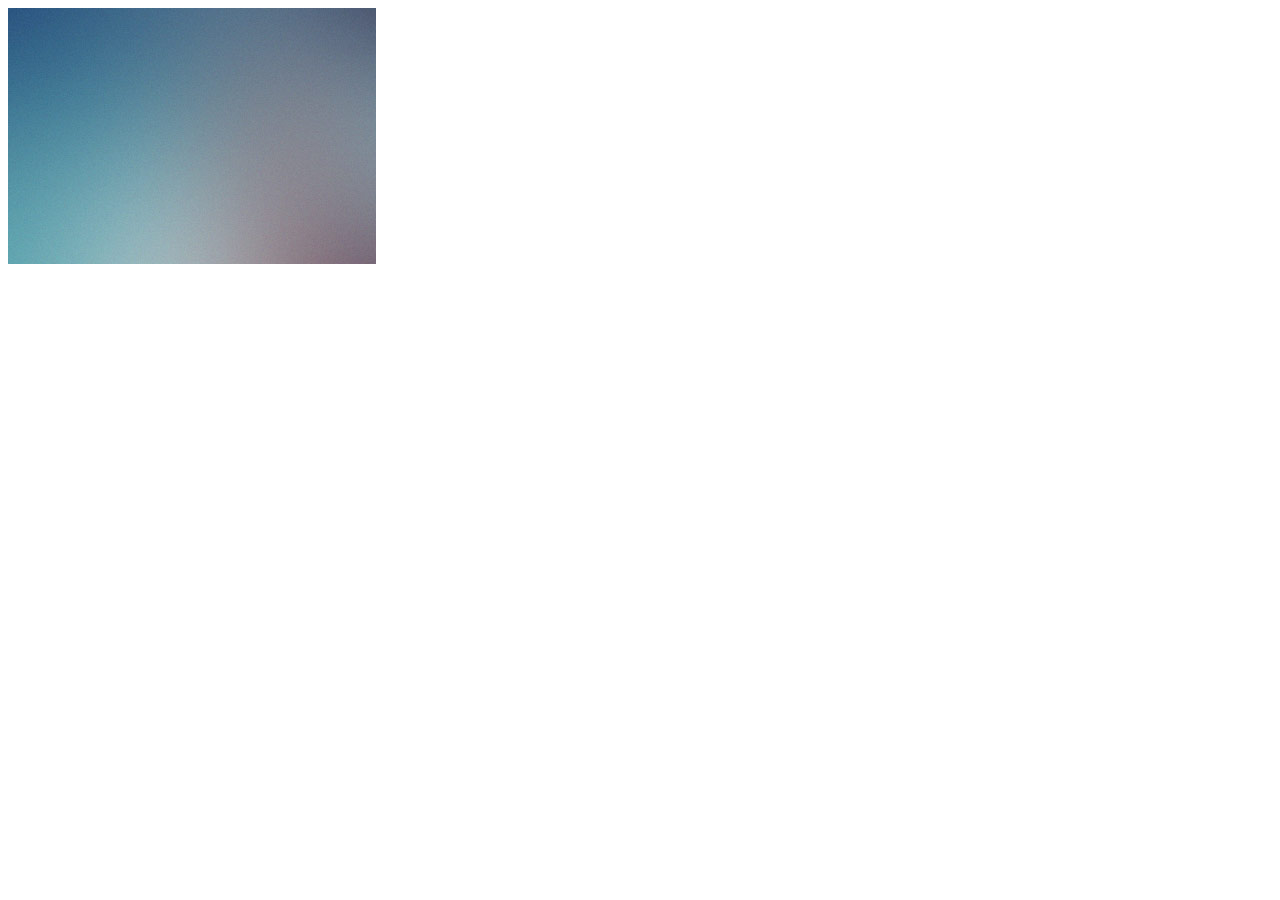
<file: Slideshow-auto.html>
<html>
	<head>
	</head>
	<body>
	<img class="mySlides" src="images/pic01.jpg">
	<img class="mySlides" src="images/pic02.jpg">
	<img class="mySlides" src="images/pic03.jpg">
	<img class="mySlides" src="images/logo_ngo.png">
	<script type="text/javascript">
	var slideIndex = 0;
	carousel();

	function carousel() {
	    var i;
	    var x = document.getElementsByClassName("mySlides");
	    for (i = 0; i < x.length; i++) {
	      x[i].style.display = "none"; 
	    }
	    slideIndex++;
	    if (slideIndex > x.length) {slideIndex = 1} 
	    x[slideIndex-1].style.display = "block"; 
	    setTimeout(carousel, 2000); // Change image every 2 seconds
	}
	</script
	</body>
</html>
</file>
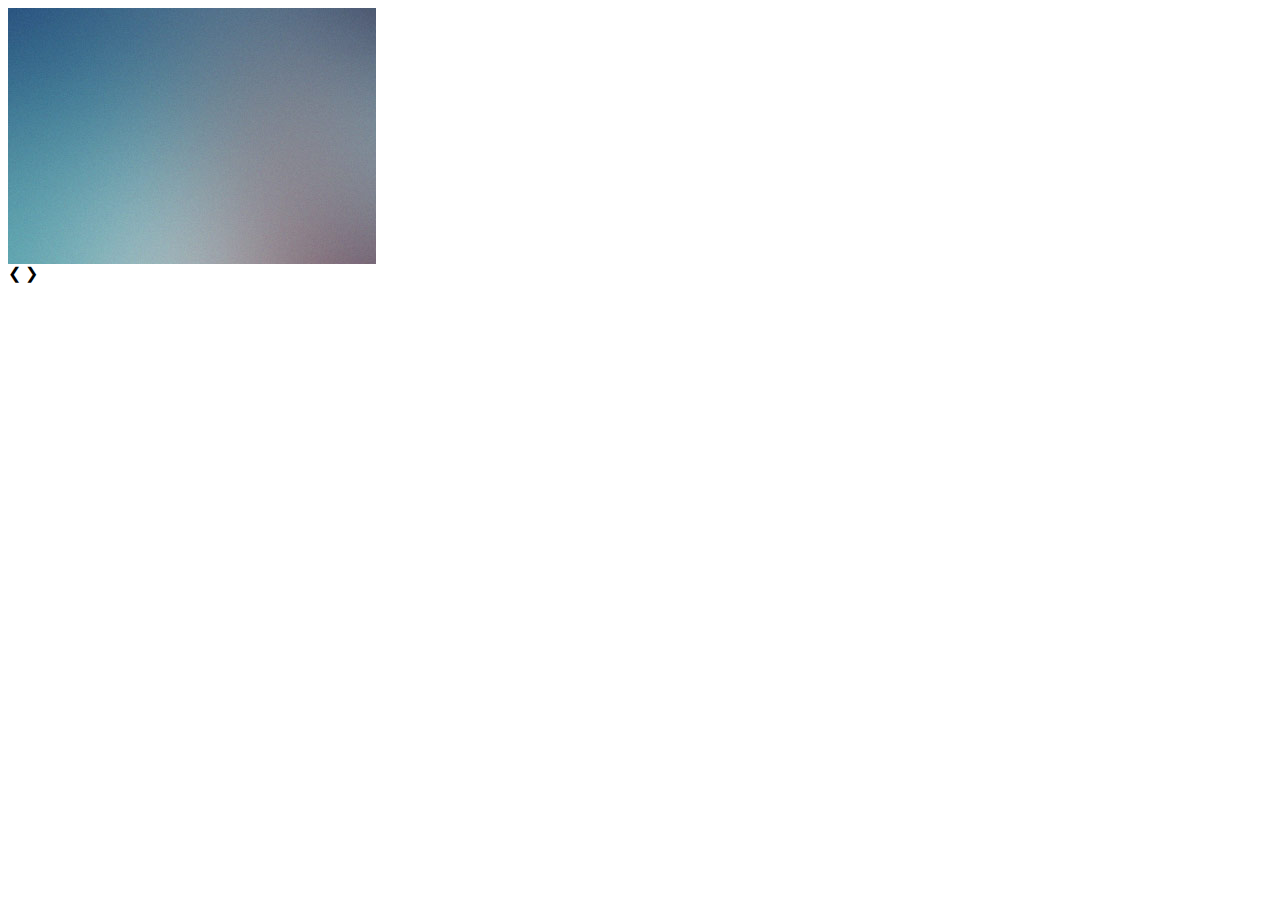
<file: Slideshow-manual.html>
<html>
	<head>
	</head>
	<body>
	<img class="mySlides" src="images/pic01.jpg">
	<img class="mySlides" src="images/pic02.jpg">
	<img class="mySlides" src="images/pic03.jpg">
	<img class="mySlides" src="images/logo_ngo.png">
		<script type="text/javascript">
			var slideIndex = 1;
			showDivs(slideIndex);

			function plusDivs(n) {
			    showDivs(slideIndex += n);
			}

			function showDivs(n) {
			    var i;
			    var x = document.getElementsByClassName("mySlides");
			    if (n > x.length) {slideIndex = 1} 
			    if (n < 1) {slideIndex = x.length} ;
			    for (i = 0; i < x.length; i++) {
			        x[i].style.display = "none"; 
			    }
			    x[slideIndex-1].style.display = "block"; 
			}
		</script>
		<a class="w3-btn-floating" onclick="plusDivs(-1)">&#10094;</a>
		<a class="w3-btn-floating" onclick="plusDivs(+1)">&#10095;</a>
	</body>
</html>
</file>
